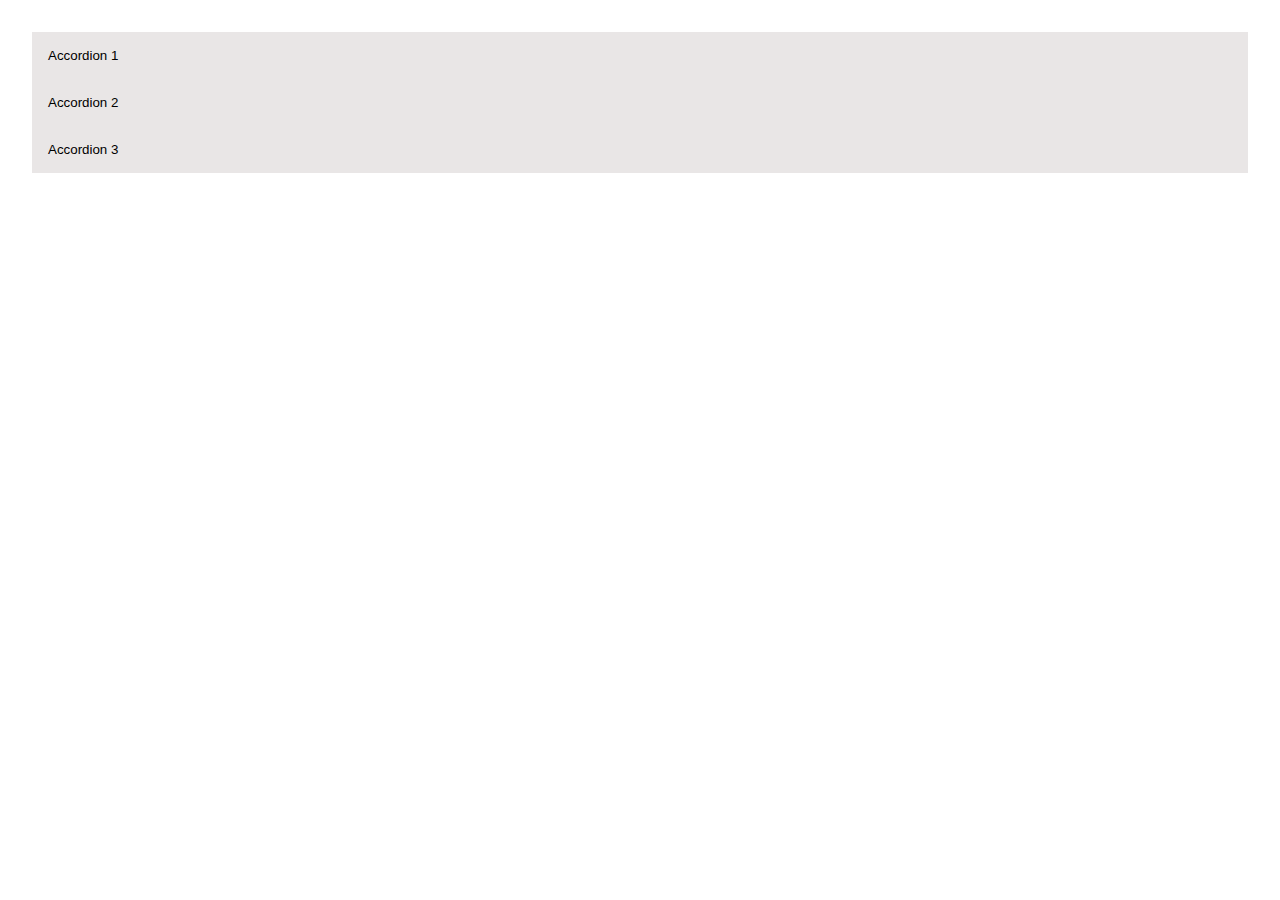
<file: accordion/index.html>
<!DOCTYPE html>
<html lang="en">
<head>
    <meta charset="UTF-8">
    <meta name="viewport" content="width=device-width, initial-scale=1.0">
    <title>accordion</title>
    <link rel="stylesheet" href="styel.css">
</head>
<body>
    <div class="content">
        <button class="btn-accordion">Accordion 1</button>
        <div class="panel">
            <p>Lorem ipsum dolor sit, amet consectetur adipisicing elit. Eum aperiam laboriosam vero tempora, illum accusantium eos sit quisquam, mollitia officia consectetur repudiandae deleniti sa</p>
        </div>
        <button class="btn-accordion">Accordion 2</button>
        <div class="panel">
            <p>Lorem ipsum dolor sit, amet consectetur adipisicing elit. Eum aperiam laboriosam vero tempora, illum accusantium eos sit quisquam, mollitia officia consectetur repudiandae deleniti sa</p>
        </div>
        <button class="btn-accordion">Accordion 3</button>
        <div class="panel">
            <p>Lorem ipsum dolor sit, amet consectetur adipisicing elit. Eum aperiam laboriosam vero tempora, illum accusantium eos sit quisquam, mollitia officia consectetur repudiandae deleniti sa</p>
        </div>
    </div>
    <script src="./script.js"></script>
</body>
</html>
</file>
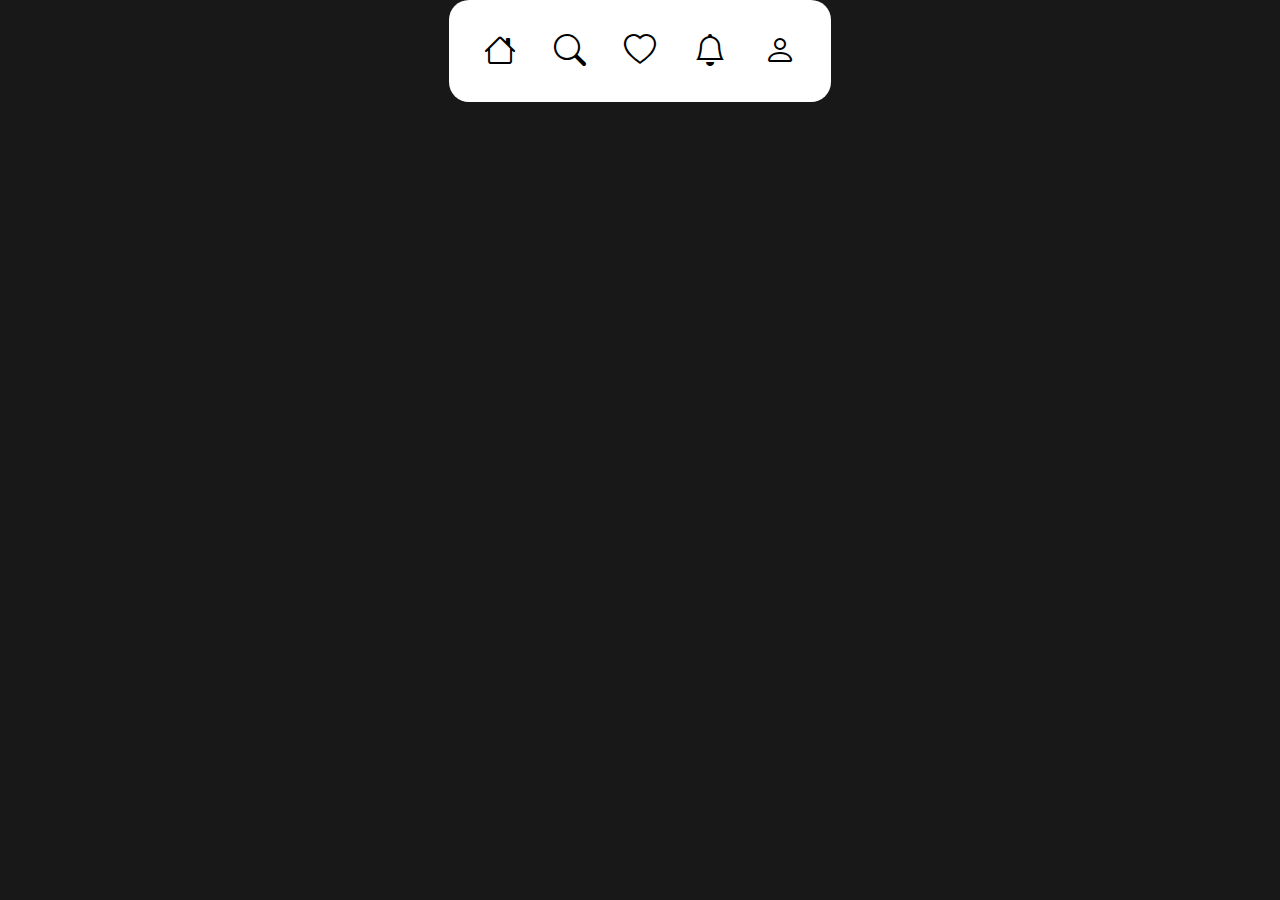
<file: icon-bar/index.html>
<!DOCTYPE html>
<html lang="en">
<head>
    <meta charset="UTF-8">
    <meta name="viewport" content="width=device-width, initial-scale=1.0">
    <title>Document</title>
    <link rel="stylesheet" href="https://cdn.jsdelivr.net/npm/bootstrap-icons@1.11.3/font/bootstrap-icons.min.css">
    <style>
        *{
            box-sizing: border-box;
            margin: 0;
            padding: 0;
        }
        body{
            background-color: rgb(24, 24, 24);
        }
        .icon-bar{
            display: flex;
            align-items: center;
            justify-content: center;
        }
        .icon-content{
            background-color: white;
            display: flex;
            padding: 1rem;
            list-style-type: none;
            border-radius: 20px;
            align-items: center;
            justify-content: space-between;
        }
        .icon-item{ 
            width: 70px;
            height: 70px;
            font-size: 2rem;
            display: flex;
            align-items: center;
            justify-content: center;
            transition: all .1s ease-in;
        }
        .icon-item:hover{
            border-bottom: 2px solid rgb(0, 119, 255);
            color:  rgb(0, 119, 255);
        }
    </style>
</head>

<body>
    <div class="icon-bar">
        <ul class="icon-content">
            <li class="icon-item"><i class="bi bi-house"></i></li>
            <li class="icon-item"><i class="bi bi-search"></i></li>
            <li class="icon-item"><i class="bi bi-heart"></i></li>
            <li class="icon-item"><i class="bi bi-bell"></i></li>
            <li class="icon-item"><i class="bi bi-person"></i></li>
        </ul>
    </div>
</body>
</html>
</file>
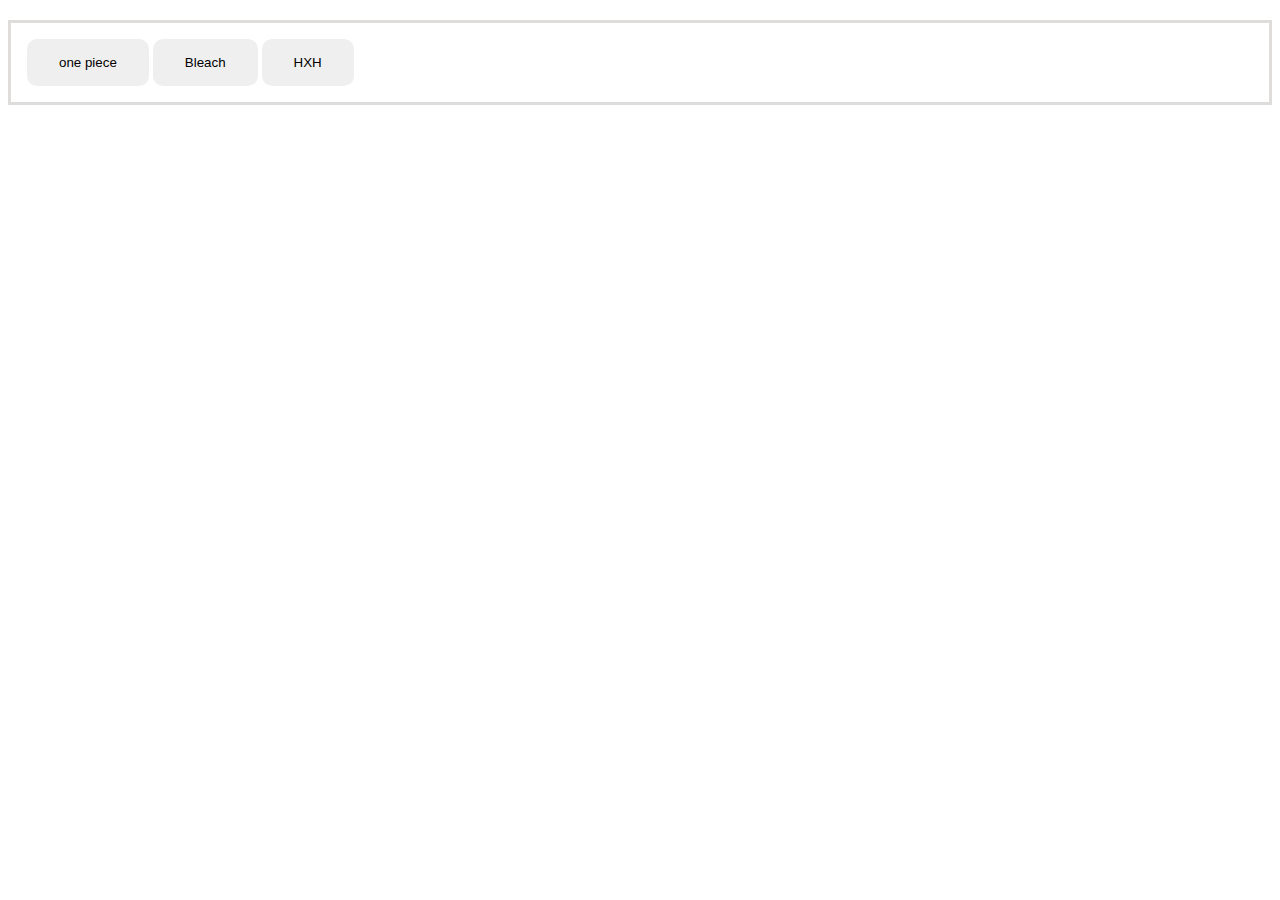
<file: tabs/index.html>
<!DOCTYPE html>
<html lang="en">
<head>
    <meta charset="UTF-8">
    <meta name="viewport" content="width=device-width, initial-scale=1.0">
    <title>Document</title>
    <link rel="stylesheet" href="./style.css">
</head>
<body>
    <div class="content">
        <div class="tab">
            <button class="tabLinks" onclick="openAnime(event, 'onePiece')">one piece</button>
            <button class="tabLinks"  onclick="openAnime(event, 'Bleach')">Bleach</button>
            <button class="tabLinks"  onclick="openAnime(event, 'HXH')">HXH</button>
        </div>

        <div id="onePiece" class="tabcontent">
            <h2>One piece</h2>
            <p>one piece besto shonen</p>
        </div>
        <div id="Bleach" class="tabcontent">
            <h2>bleach</h2>
            <p>bleach more epic anime</p>
        </div>
        <div id="HXH" class="tabcontent">
            <h2>One piece</h2>
            <p>hxh more potencial</p>
        </div>
    </div>
    <script src="./script.js"></script>
</body>
</html>
</file>
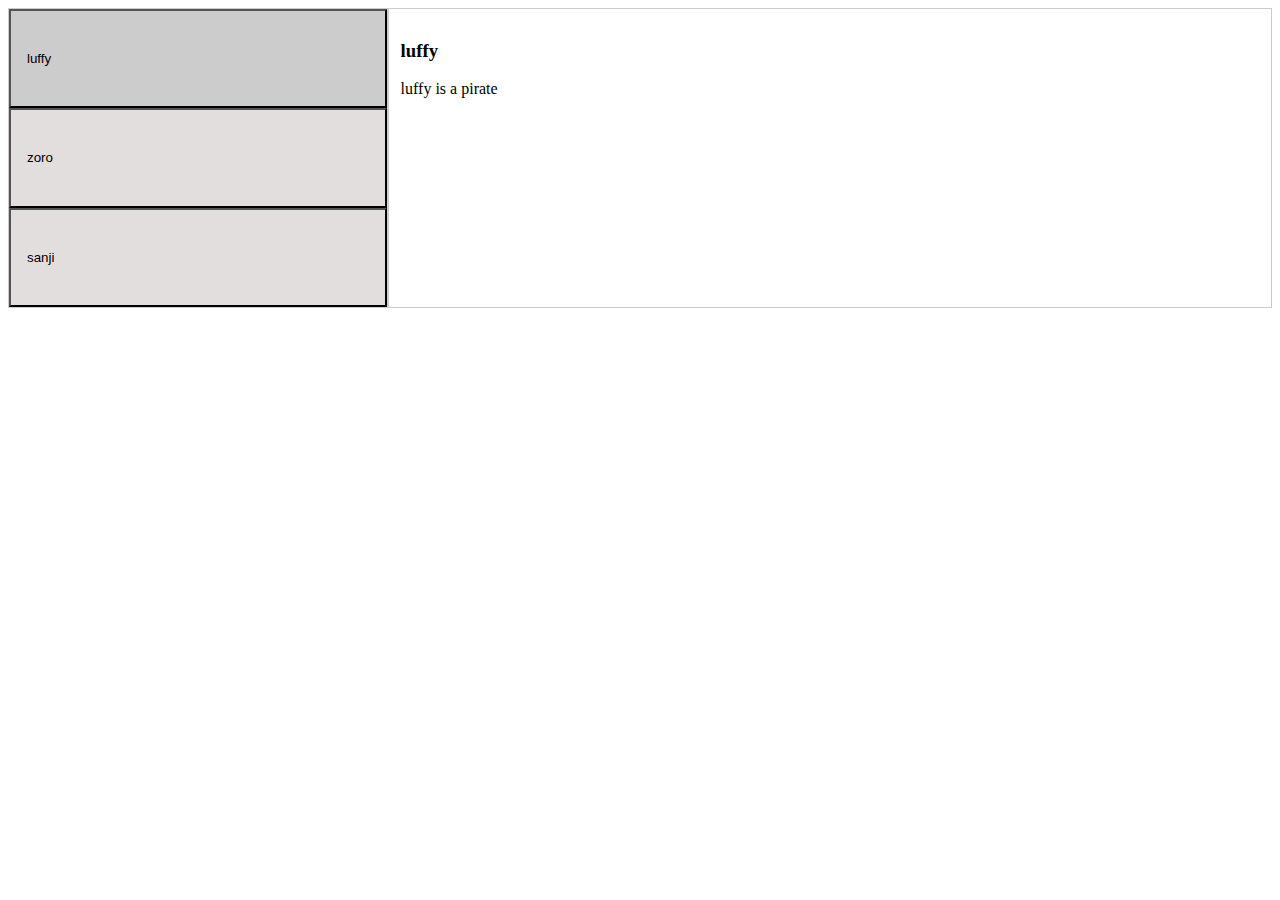
<file: vertical-tabs/index.html>
<!DOCTYPE html>
<html lang="en">
<head>
    <meta charset="UTF-8">
    <meta name="viewport" content="width=device-width, initial-scale=1.0">
    <title>Document</title>
    <link rel="stylesheet" href="./style.css">
</head>
<body>
    <div class="tab-container">
        <div class="tab">
            <button class="tablinks" onclick="openCharacter(event, 'luffy')" id="defaultOpen">luffy</button>
            <button class="tablinks" onclick="openCharacter(event, 'zoro')">zoro</button>
            <button class="tablinks" onclick="openCharacter(event, 'sanji')">sanji</button>
        </div>

        <div id="luffy" class="tabcontent" >
            <h3>luffy</h3>
            <p>luffy is a pirate</p>
        </div>
        <div id="zoro" class="tabcontent">
            <h3>zoro</h3>
            <p>zoro is a swordman</p>
        </div>
        <div id="sanji" class="tabcontent">
            <h3>sanji</h3>
            <p>sanji is a chef</p>
        </div>
    </div>
    <script src="./script.js"></script>
</body>
</html>
</file>
<file: accordion/styel.css>
*{
    box-sizing: border-box;
    margin: 0;
    padding: 0;
}
body{
    padding: 2rem;
}
.content{
}
.btn-accordion{
    background-color: #e9e6e6;
    border: 0;
    outline: 0;
    width: 100%;
    cursor: pointer;
    text-align: left;
    padding: 1rem;
    
}

.active, .btn-accordion:hover{
    background-color: #97eafb;
}
.panel{ 
    padding: 0 18px;
    background-color: #fff;
    display: none;
    overflow: hidden;
}
</file>
<file: tabs/style.css>
.content{
    margin-top: 20px;
}
.tab{
    overflow: hidden;
    background-color: #ffffff;
    border: 3px solid rgb(223, 220, 220);
    padding: 1rem;

    margin-bottom: 1rem;
}
.tabLinks{
    border: 0;
    padding: 1rem 2rem;
    border-radius: 10px;
    cursor: pointer;
    transition:all .1s ease-in-out;


}
.tabLinks.active{
    background-color: rebeccapurple;
    color: #000;

}

.tabcontent{
    display: none;
    padding: 10px 15px;
    background-color: #fff;
    border: 3px solid rgb(223, 220, 220);
    border-radius: 20px;
}
</file>
<file: vertical-tabs/style.css>
*{
    box-sizing: border-box;
}

.tab-container{
    display: flex;
    border: 1px solid #ccc;
    height: 300px;
}

.tab{
    display: flex;
    flex-direction: column;
    background-color: #e3dede;
    width: 30%;
    border-right: 1px solid #ccc;

}
.tab button {
    background-color: inherit;
    color: black;
    padding: 22px 16px;
    outline: none;
    text-align: left;
    cursor: pointer;
    flex: 1;
    transition: 0.3s;
}

.tab button.active{ 
    background-color: #ccc;
}

.tabcontent{
    flex:1;
    padding: 12px;
    border-left: 1px solid #ccc;
    display: none;
}
.tabcontent.active{ 
    display: block;
}
</file>
